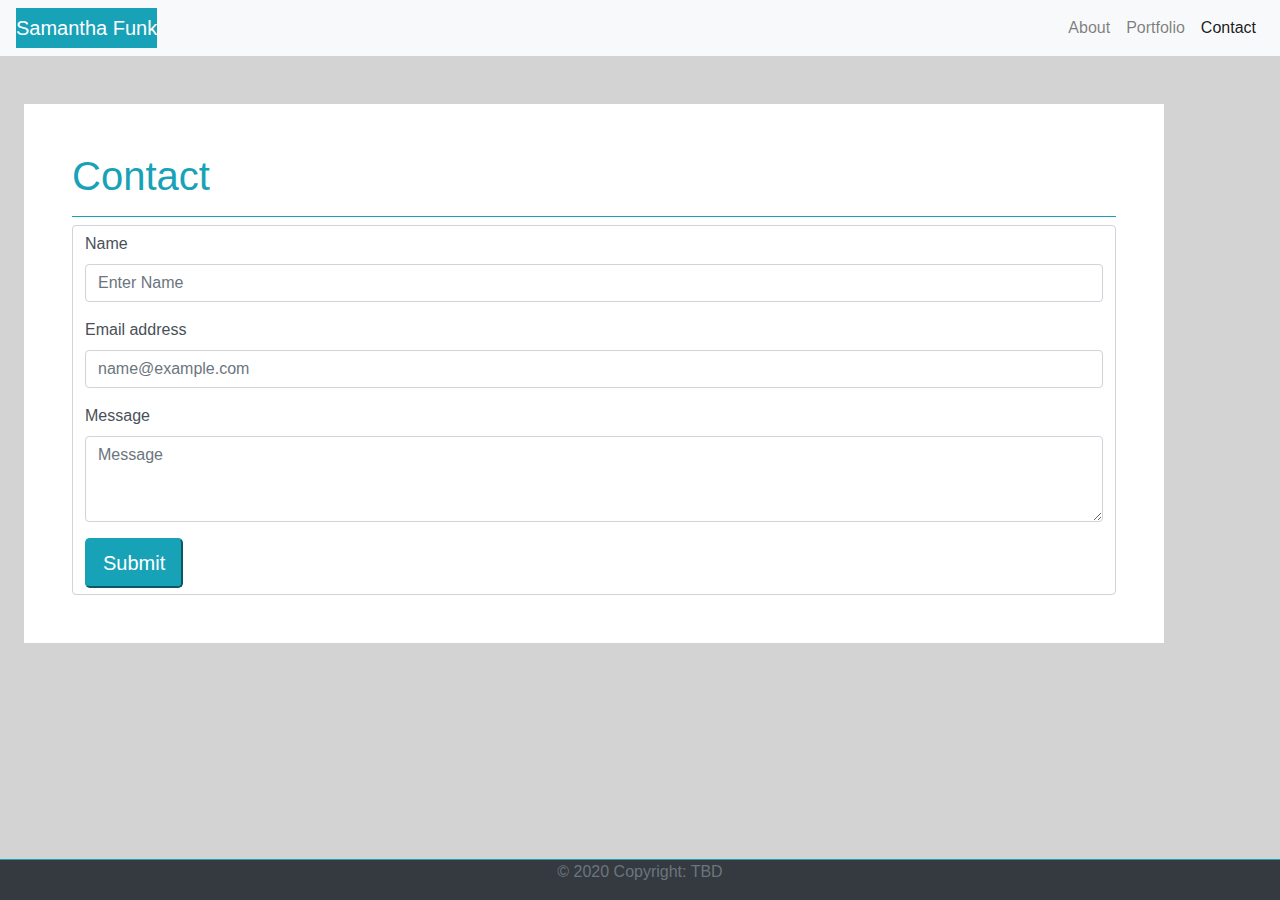
<file: contact.html>
<!DOCTYPE html>
<html lang="en-us" class = "h-100">

<head>

  <meta charset="UTF-8">
  <meta name="viewport" content="width=device-width, initial-scale=1">
  <title>Contact Page</title>

  <link rel="stylesheet" href="https://maxcdn.bootstrapcdn.com/bootstrap/4.0.0/css/bootstrap.min.css">
<link rel="stylesheet" type= "text/css" href="./assets/style.css">
</head>

<body class="bg h-100">
    <header>
        <!-- Navigation Bar -->
        <nav class="navbar navbar-expand-lg navbar-light bg-light">
            <a class="navbar-brand badge-info text-white " href="./index.html">Samantha Funk</a>
            <button class="navbar-toggler" type="button" data-toggle="collapse" data-target="#navbarSupportedContent" aria-controls="navbarSupportedContent" aria-expanded="false" aria-label="Toggle navigation">
                <span class="navbar-toggler-icon"></span>
            </button>
      
            <div class="collapse navbar-collapse" id="navbarSupportedContent">
                <ul class="navbar-nav ml-auto">
                    <li class="nav-item">
                        <a class="nav-link" href="./index.html">About</a>
                    </li>
                    <li class="nav-item">
                        <a class="nav-link" href="./portfolio.html">Portfolio</a>
                    </li>
                    <li class="nav-item active">
                        <a class="nav-link" href="#">Contact <span class="sr-only">(current)</span></a>
                    </li>
                    </ul>
            </div>
         </nav>
     </header>   

     <!-- Main content with contact form -->
     <main class = "content-wrapper pb-5">
        <div class= "container container-sm bg-white w-responsive p-5 float-sm-left mt-5 ml-sm-4 mb-5">
            <header class = "page-header" >
                <h1 class ="text-info pb-3 border-bottom border-info">Contact</h1>
            </header>
            <div class = "row">
                <div class = "col-lg-12">
                    <form class = "form-control">
                        <div class="form-group">
                            <label for="exampleFormControlInput1">Name</label>
                            <input type="text" class="form-control" id="exampleFormControlInput1" placeholder="Enter Name">
                        </div>
                        <div class="form-group">
                            <label for="exampleFormControlInput1">Email address</label>
                            <input type="email" class="form-control" id="exampleFormControlInput2" placeholder="name@example.com">
                        </div>
                        <div class="form-group">
                            <label for="exampleFormControlTextarea1">Message</label>
                            <textarea class="form-control" id="exampleFormControlTextarea1" rows="3" placeholder="Message"></textarea>
                         </div>
                        <button type="submit" class="btn-lg btn-info">Submit</button>
                    </form>
                </div>
            </div>
        </div>
       
     </main>
     
     <!-- Footer with copyright info -->
    <footer class="bottom-footer border-top border-info fixed-bottom font-small bg-dark">
        <p class="footer-copyright text-center text-secondary" >© 2020 Copyright: TBD </p>
    </footer>
   
    <!-- Javascript to enable collapsing Nav bar feature -->
    <script src="https://code.jquery.com/jquery-3.2.1.slim.min.js" integrity="sha384-KJ3o2DKtIkvYIK3UENzmM7KCkRr/rE9/Qpg6aAZGJwFDMVNA/GpGFF93hXpG5KkN" crossorigin="anonymous"></script>
    <script src="https://cdnjs.cloudflare.com/ajax/libs/popper.js/1.12.9/umd/popper.min.js" integrity="sha384-ApNbgh9B+Y1QKtv3Rn7W3mgPxhU9K/ScQsAP7hUibX39j7fakFPskvXusvfa0b4Q" crossorigin="anonymous"></script>
    <script src="https://maxcdn.bootstrapcdn.com/bootstrap/4.0.0/js/bootstrap.min.js" integrity="sha384-JZR6Spejh4U02d8jOt6vLEHfe/JQGiRRSQQxSfFWpi1MquVdAyjUar5+76PVCmYl" crossorigin="anonymous"></script>  
 </body>

</html>
</file>
<file: assets/style.css>
/* Style sheet that sets the shared background image for all pages */
body{
    background-color: lightgray;
    }

.bg{
    background-image: url("https://cdn.pixabay.com/photo/2016/11/29/05/45/astronomy-1867616__340.jpg");
    background-size: cover;
    background-repeat: round; 
    background-position: center center;
    height: 200%;
}
</file>
